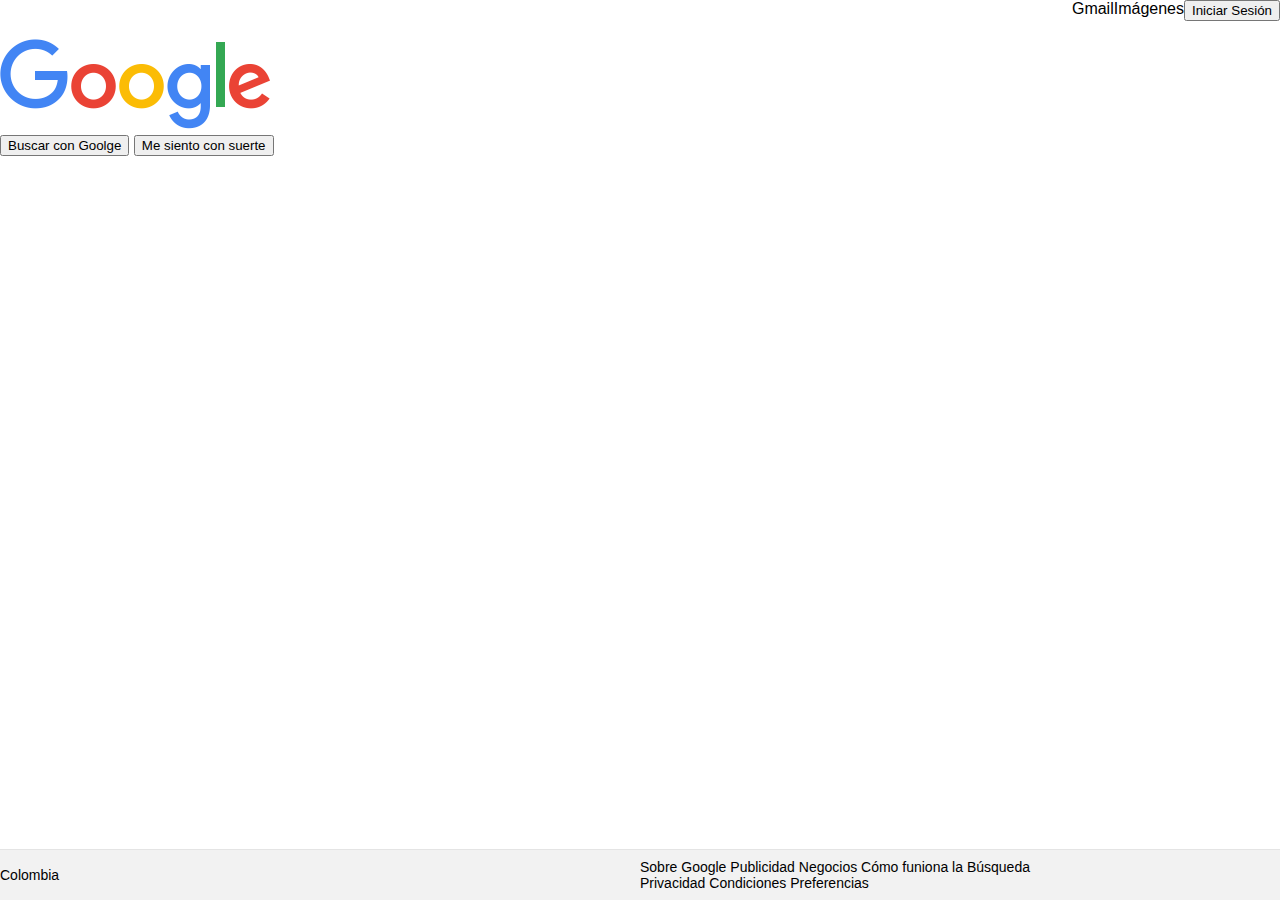
<file: preliminar.html>
<!DOCTYPE html>
<html lang="en">
<head>
    <meta charset="UTF-8">
    <meta http-equiv="X-UA-Compatible" content="IE=edge">
    <meta name="viewport" content="width=device-width, initial-scale=1.0">
    <title>Google</title>
    <link rel="stylesheet" href="/css/main.css">
</head>
<body>
    <header>
    <nav>
        <a>Gmail</a>
            <a>Imágenes</a>
            <i></i>
            <button>Iniciar Sesión</button>
    </nav>
    <img>
        <div><img src="src/images/logo.png"></div></img></div>
        <div>
            <button>Buscar con Goolge</button>
            <button>Me siento con suerte</button>
        </div>
    </main>
    <footer>
        <div>
            <p>Colombia</p>
        </div>
        <div>
            <a>Sobre Google</a>
            <a>Publicidad</a>
            <a>Negocios</a>
            <a>Cómo funiona la Búsqueda</a>
        <div>
             <a >Privacidad</a>
            <a >Condiciones</a>
                <a >Preferencias</a>
            </div>
        </div>
    </footer>
</header>

</body>
</html>
</file>
<file: css/main.css>
body {
    margin:0;
    padding: 0;
    font-size: 13X;
    font-family: Arial, Helvetica, sans-serif;

}
a { 
    text-decoration: none;
    cursor: pointer;
}
header {
    width: 100%;
    height: 60px;
}
header nav {
    display: flex;
    justify-content: flex-end;
}
header nav ul li a:hover{
    opacity: 0.85;
    text-decoration: underline;
}
header nav .nav-right-section {
    width: 250px;
    height: auto;
    display: flex;
    list-style: none;
    justify-content: center;
    align-items: center;
   
}
nav .nav-right-section a {
    margin-right: 10px;
    color: #000000;
}

nav .nav-right-section .menu-icon {
    background-image: url('https://static.thenounproject.com/png/756729-200.png');
    background-repeat: no-repeat;
    background-position: center;
    background-size: contain;
    width: 30px;
    height: 30px;
    cursor: pointer;
    
}
nav .nav-right-section .menu-icon:hover {
    box-shadow: 0 1px 6px 0 #20212447;
    border-color : #dfe1e500; 
    border-radius: 50%;
    
}
nav .nav-right-section img{
    border-radius:50%;
    margin-left: 10px;
}
main {
    margin-top: 150px;
    text-align: center;
}
main .main-logo {
    width: 272px;
    height: 92px;
    margin: 0 auto;
    margin-bottom: 35px;

}
main .main-logo img {
    width: 272px;
}
main .main-input {
    width: 582px;
    margin: 0 auto;
    margin-bottom: 35px;
}
main .main-input-container {
    width: 582px;   
    border-radius: 100px;
    border: 1px solid #dfe1e5;
    display: flex;
    justify-content: center;
    align-items: center;

}
main .main-input input {
    width: 500px;
    height: 40px;
    border: none;
    outline: none;
}
main .main-input-container:hover {
    box-shadow: 0 1px 6px 0 #20212447;
    border-color : #dfe1e500; 
} 
main .main-input .search-icon {
    background-image: url('/src/images/search.svg');
    background-repeat: no-repeat;
    background-position:center ;
    background-size: contain;
    width: 20px;
    height: 20px;
}
main .main-input .micro-icon {
    background-image: url('/src/images/googlemic_clr_24px.svg');
    background-repeat: no-repeat;
    background-position:center ;
    background-size: contain;
    width: 24px;
    height: 24px;
    cursor: pointer;
}

main .main-buttons {
    width: 530px;
    margin: 0 auto;

}
main .main-buttons div {
    display: inline-block;
}

main .main-buttons button {
    height: 36px;
    background-color:#f2f2f2 ;
    border: 0;
    font-size: 14px;
    color: #5f6368;
    border-radius: 5px ;
    padding: 0 15px;
    margin-right: 15px;

}

main .main-buttons button:hover {
    border: 1px solid #c6c6c6;
    box-shadow: 0 1px 1px #000001;
    color: #222;

}
footer {
    width: 100%;
    height: 50px;
    position: absolute;
    bottom: 0;
    display: grid;
    grid-template-columns: 1fr 1fr;
    align-items: center;
    font-size: 14px;
    background-color: #f2f2f2;
    border-top: 1px solid #e4e4e4;
}
footer ul {
    margin: 10px;
    list-style: none;
    display: flex;
    padding-left: 0;
} 

footer .footer-left {
    justify-self: left;

}
footer .footer-right {
    justify-self: right;
}
footer ul li a {
    margin: 10px;
    color:#70757a;
 
}
    footer ul li a:hover{
        opacity: 0.85;
        text-decoration: underline;

    }
</file>
